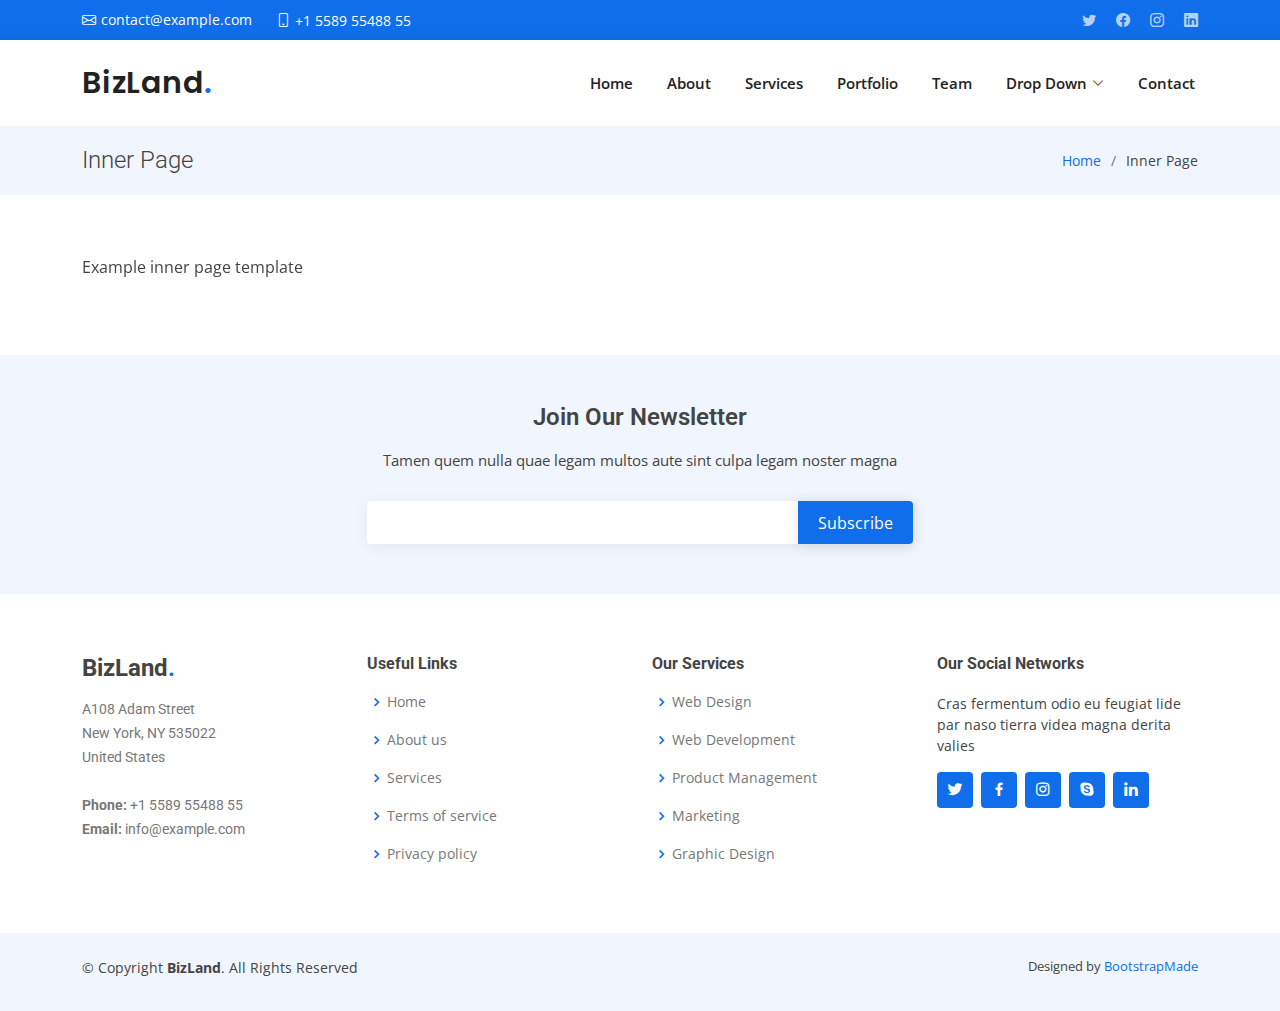
<file: inner-page.html>
<!DOCTYPE html>
<html lang="en">

<head>
  <meta charset="utf-8">
  <meta content="width=device-width, initial-scale=1.0" name="viewport">

  <title>Inner Page - BizLand Bootstrap Template</title>
  <meta content="" name="description">
  <meta content="" name="keywords">

  <!-- Favicons -->
  <link href="assets/img/favicon.png" rel="icon">
  <link href="assets/img/apple-touch-icon.png" rel="apple-touch-icon">

  <!-- Google Fonts -->
  <link href="https://fonts.googleapis.com/css?family=Open+Sans:300,300i,400,400i,600,600i,700,700i|Roboto:300,300i,400,400i,500,500i,600,600i,700,700i|Poppins:300,300i,400,400i,500,500i,600,600i,700,700i" rel="stylesheet">

  <!-- Vendor CSS Files -->
  <link href="assets/vendor/aos/aos.css" rel="stylesheet">
  <link href="assets/vendor/bootstrap/css/bootstrap.min.css" rel="stylesheet">
  <link href="assets/vendor/bootstrap-icons/bootstrap-icons.css" rel="stylesheet">
  <link href="assets/vendor/boxicons/css/boxicons.min.css" rel="stylesheet">
  <link href="assets/vendor/glightbox/css/glightbox.min.css" rel="stylesheet">
  <link href="assets/vendor/swiper/swiper-bundle.min.css" rel="stylesheet">

  <!-- Template Main CSS File -->
  <link href="assets/css/style.css" rel="stylesheet">

  <!-- =======================================================
  * Template Name: BizLand - v3.7.0
  * Template URL: https://bootstrapmade.com/bizland-bootstrap-business-template/
  * Author: BootstrapMade.com
  * License: https://bootstrapmade.com/license/
  ======================================================== -->
</head>

<body>

  <!-- ======= Top Bar ======= -->
  <section id="topbar" class="d-flex align-items-center">
    <div class="container d-flex justify-content-center justify-content-md-between">
      <div class="contact-info d-flex align-items-center">
        <i class="bi bi-envelope d-flex align-items-center"><a href="mailto:contact@example.com">contact@example.com</a></i>
        <i class="bi bi-phone d-flex align-items-center ms-4"><span>+1 5589 55488 55</span></i>
      </div>
      <div class="social-links d-none d-md-flex align-items-center">
        <a href="#" class="twitter"><i class="bi bi-twitter"></i></a>
        <a href="#" class="facebook"><i class="bi bi-facebook"></i></a>
        <a href="#" class="instagram"><i class="bi bi-instagram"></i></a>
        <a href="#" class="linkedin"><i class="bi bi-linkedin"></i></i></a>
      </div>
    </div>
  </section>

  <!-- ======= Header ======= -->
  <header id="header" class="d-flex align-items-center">
    <div class="container d-flex align-items-center justify-content-between">

      <h1 class="logo"><a href="index.html">BizLand<span>.</span></a></h1>
      <!-- Uncomment below if you prefer to use an image logo -->
      <!-- <a href="index.html" class="logo"><img src="assets/img/logo.png" alt=""></a>-->

      <nav id="navbar" class="navbar">
        <ul>
          <li><a class="nav-link scrollto " href="#hero">Home</a></li>
          <li><a class="nav-link scrollto" href="#about">About</a></li>
          <li><a class="nav-link scrollto" href="#services">Services</a></li>
          <li><a class="nav-link scrollto " href="#portfolio">Portfolio</a></li>
          <li><a class="nav-link scrollto" href="#team">Team</a></li>
          <li class="dropdown"><a href="#"><span>Drop Down</span> <i class="bi bi-chevron-down"></i></a>
            <ul>
              <li><a href="#">Drop Down 1</a></li>
              <li class="dropdown"><a href="#"><span>Deep Drop Down</span> <i class="bi bi-chevron-right"></i></a>
                <ul>
                  <li><a href="#">Deep Drop Down 1</a></li>
                  <li><a href="#">Deep Drop Down 2</a></li>
                  <li><a href="#">Deep Drop Down 3</a></li>
                  <li><a href="#">Deep Drop Down 4</a></li>
                  <li><a href="#">Deep Drop Down 5</a></li>
                </ul>
              </li>
              <li><a href="#">Drop Down 2</a></li>
              <li><a href="#">Drop Down 3</a></li>
              <li><a href="#">Drop Down 4</a></li>
            </ul>
          </li>
          <li><a class="nav-link scrollto" href="#contact">Contact</a></li>
        </ul>
        <i class="bi bi-list mobile-nav-toggle"></i>
      </nav><!-- .navbar -->

    </div>
  </header><!-- End Header -->

  <main id="main" data-aos="fade-up">

    <!-- ======= Breadcrumbs ======= -->
    <section class="breadcrumbs">
      <div class="container">

        <div class="d-flex justify-content-between align-items-center">
          <h2>Inner Page</h2>
          <ol>
            <li><a href="index.html">Home</a></li>
            <li>Inner Page</li>
          </ol>
        </div>

      </div>
    </section><!-- End Breadcrumbs -->

    <section class="inner-page">
      <div class="container">
        <p>
          Example inner page template
        </p>
      </div>
    </section>

  </main><!-- End #main -->

  <!-- ======= Footer ======= -->
  <footer id="footer">

    <div class="footer-newsletter">
      <div class="container">
        <div class="row justify-content-center">
          <div class="col-lg-6">
            <h4>Join Our Newsletter</h4>
            <p>Tamen quem nulla quae legam multos aute sint culpa legam noster magna</p>
            <form action="" method="post">
              <input type="email" name="email"><input type="submit" value="Subscribe">
            </form>
          </div>
        </div>
      </div>
    </div>

    <div class="footer-top">
      <div class="container">
        <div class="row">

          <div class="col-lg-3 col-md-6 footer-contact">
            <h3>BizLand<span>.</span></h3>
            <p>
              A108 Adam Street <br>
              New York, NY 535022<br>
              United States <br><br>
              <strong>Phone:</strong> +1 5589 55488 55<br>
              <strong>Email:</strong> info@example.com<br>
            </p>
          </div>

          <div class="col-lg-3 col-md-6 footer-links">
            <h4>Useful Links</h4>
            <ul>
              <li><i class="bx bx-chevron-right"></i> <a href="#">Home</a></li>
              <li><i class="bx bx-chevron-right"></i> <a href="#">About us</a></li>
              <li><i class="bx bx-chevron-right"></i> <a href="#">Services</a></li>
              <li><i class="bx bx-chevron-right"></i> <a href="#">Terms of service</a></li>
              <li><i class="bx bx-chevron-right"></i> <a href="#">Privacy policy</a></li>
            </ul>
          </div>

          <div class="col-lg-3 col-md-6 footer-links">
            <h4>Our Services</h4>
            <ul>
              <li><i class="bx bx-chevron-right"></i> <a href="#">Web Design</a></li>
              <li><i class="bx bx-chevron-right"></i> <a href="#">Web Development</a></li>
              <li><i class="bx bx-chevron-right"></i> <a href="#">Product Management</a></li>
              <li><i class="bx bx-chevron-right"></i> <a href="#">Marketing</a></li>
              <li><i class="bx bx-chevron-right"></i> <a href="#">Graphic Design</a></li>
            </ul>
          </div>

          <div class="col-lg-3 col-md-6 footer-links">
            <h4>Our Social Networks</h4>
            <p>Cras fermentum odio eu feugiat lide par naso tierra videa magna derita valies</p>
            <div class="social-links mt-3">
              <a href="#" class="twitter"><i class="bx bxl-twitter"></i></a>
              <a href="#" class="facebook"><i class="bx bxl-facebook"></i></a>
              <a href="#" class="instagram"><i class="bx bxl-instagram"></i></a>
              <a href="#" class="google-plus"><i class="bx bxl-skype"></i></a>
              <a href="#" class="linkedin"><i class="bx bxl-linkedin"></i></a>
            </div>
          </div>

        </div>
      </div>
    </div>

    <div class="container py-4">
      <div class="copyright">
        &copy; Copyright <strong><span>BizLand</span></strong>. All Rights Reserved
      </div>
      <div class="credits">
        <!-- All the links in the footer should remain intact. -->
        <!-- You can delete the links only if you purchased the pro version. -->
        <!-- Licensing information: https://bootstrapmade.com/license/ -->
        <!-- Purchase the pro version with working PHP/AJAX contact form: https://bootstrapmade.com/bizland-bootstrap-business-template/ -->
        Designed by <a href="https://bootstrapmade.com/">BootstrapMade</a>
      </div>
    </div>
  </footer><!-- End Footer -->

  <div id="preloader"></div>
  <a href="#" class="back-to-top d-flex align-items-center justify-content-center"><i class="bi bi-arrow-up-short"></i></a>

  <!-- Vendor JS Files -->
  <script src="assets/vendor/purecounter/purecounter.js"></script>
  <script src="assets/vendor/aos/aos.js"></script>
  <script src="assets/vendor/bootstrap/js/bootstrap.bundle.min.js"></script>
  <script src="assets/vendor/glightbox/js/glightbox.min.js"></script>
  <script src="assets/vendor/isotope-layout/isotope.pkgd.min.js"></script>
  <script src="assets/vendor/swiper/swiper-bundle.min.js"></script>
  <script src="assets/vendor/waypoints/noframework.waypoints.js"></script>
  <script src="assets/vendor/php-email-form/validate.js"></script>

  <!-- Template Main JS File -->
  <script src="assets/js/main.js"></script>

</body>

</html>
</file>
<file: assets/css/style.css>
/**
* Template Name: BizLand - v3.7.0
* Template URL: https://bootstrapmade.com/bizland-bootstrap-business-template/
* Author: BootstrapMade.com
* License: https://bootstrapmade.com/license/
*/

/*--------------------------------------------------------------
# General
--------------------------------------------------------------*/
body {
  font-family: "Open Sans", sans-serif;
  color: #444444;
}

a {
  color: #106eea;
  text-decoration: none;
}

a:hover {
  color: #3b8af2;
  text-decoration: none;
}

h1, h2, h3, h4, h5, h6 {
  font-family: "Roboto", sans-serif;
}

/*--------------------------------------------------------------
# Preloader
--------------------------------------------------------------*/
#preloader {
  position: fixed;
  top: 0;
  left: 0;
  right: 0;
  bottom: 0;
  z-index: 9999;
  overflow: hidden;
  background: #fff;
}

#preloader:before {
  content: "";
  position: fixed;
  top: calc(50% - 30px);
  left: calc(50% - 30px);
  border: 6px solid #106eea;
  border-top-color: #e2eefd;
  border-radius: 50%;
  width: 60px;
  height: 60px;
  -webkit-animation: animate-preloader 1s linear infinite;
  animation: animate-preloader 1s linear infinite;
}

@-webkit-keyframes animate-preloader {
  0% {
    transform: rotate(0deg);
  }
  100% {
    transform: rotate(360deg);
  }
}

@keyframes animate-preloader {
  0% {
    transform: rotate(0deg);
  }
  100% {
    transform: rotate(360deg);
  }
}
/*--------------------------------------------------------------
# Back to top button
--------------------------------------------------------------*/
.back-to-top {
  position: fixed;
  visibility: hidden;
  opacity: 0;
  right: 15px;
  bottom: 15px;
  z-index: 996;
  background: #106eea;
  width: 40px;
  height: 40px;
  border-radius: 4px;
  transition: all 0.4s;
}
.back-to-top i {
  font-size: 28px;
  color: #fff;
  line-height: 0;
}
.back-to-top:hover {
  background: #3284f1;
  color: #fff;
}
.back-to-top.active {
  visibility: visible;
  opacity: 1;
}

/*--------------------------------------------------------------
# Disable aos animation delay on mobile devices
--------------------------------------------------------------*/
@media screen and (max-width: 768px) {
  [data-aos-delay] {
    transition-delay: 0 !important;
  }
}
/*--------------------------------------------------------------
# Top Bar
--------------------------------------------------------------*/
#topbar {
  background: #106eea;
  height: 40px;
  font-size: 14px;
  transition: all 0.5s;
  color: #fff;
  padding: 0;
}
#topbar .contact-info i {
  font-style: normal;
  color: #fff;
}
#topbar .contact-info i a, #topbar .contact-info i span {
  padding-left: 5px;
  color: #fff;
}
#topbar .contact-info i a {
  line-height: 0;
  transition: 0.3s;
  transition: 0.3s;
}
#topbar .contact-info i a:hover {
  color: #fff;
  text-decoration: underline;
}
#topbar .social-links a {
  color: rgba(255, 255, 255, 0.7);
  line-height: 0;
  transition: 0.3s;
  margin-left: 20px;
}
#topbar .social-links a:hover {
  color: white;
}

/*--------------------------------------------------------------
# Header
--------------------------------------------------------------*/
#header {
  background: #fff;
  transition: all 0.5s;
  z-index: 997;
  height: 86px;
  box-shadow: 0px 2px 15px rgba(0, 0, 0, 0.1);
}
#header.fixed-top {
  height: 70px;
}
#header .logo {
  font-size: 30px;
  margin: 0;
  padding: 0;
  line-height: 1;
  font-weight: 600;
  letter-spacing: 0.8px;
  font-family: "Poppins", sans-serif;
}
#header .logo a {
  color: #222222;
}
#header .logo a span {
  color: #106eea;
}
#header .logo img {
  max-height: 40px;
}

.scrolled-offset {
  margin-top: 70px;
}

/*--------------------------------------------------------------
# Navigation Menu
--------------------------------------------------------------*/
/**
* Desktop Navigation 
*/
.navbar {
  padding: 0;
}
.navbar ul {
  margin: 0;
  padding: 0;
  display: flex;
  list-style: none;
  align-items: center;
}
.navbar li {
  position: relative;
}
.navbar > ul > li {
  white-space: nowrap;
  padding: 10px 0 10px 28px;
}
.navbar a, .navbar a:focus {
  display: flex;
  align-items: center;
  justify-content: space-between;
  padding: 0 3px;
  font-size: 15px;
  font-weight: 600;
  color: #222222;
  white-space: nowrap;
  transition: 0.3s;
  position: relative;
}
.navbar a i, .navbar a:focus i {
  font-size: 12px;
  line-height: 0;
  margin-left: 5px;
}
.navbar > ul > li > a:before {
  content: "";
  position: absolute;
  width: 100%;
  height: 2px;
  bottom: -6px;
  left: 0;
  background-color: #106eea;
  visibility: hidden;
  width: 0px;
  transition: all 0.3s ease-in-out 0s;
}
.navbar a:hover:before, .navbar li:hover > a:before, .navbar .active:before {
  visibility: visible;
  width: 100%;
}
.navbar a:hover, .navbar .active, .navbar .active:focus, .navbar li:hover > a {
  color: #106eea;
}
.navbar .dropdown ul {
  display: block;
  position: absolute;
  left: 28px;
  top: calc(100% + 30px);
  margin: 0;
  padding: 10px 0;
  z-index: 99;
  opacity: 0;
  visibility: hidden;
  background: #fff;
  box-shadow: 0px 0px 30px rgba(127, 137, 161, 0.25);
  transition: 0.3s;
}
.navbar .dropdown ul li {
  min-width: 200px;
}
.navbar .dropdown ul a {
  padding: 10px 20px;
  font-weight: 400;
}
.navbar .dropdown ul a i {
  font-size: 12px;
}
.navbar .dropdown ul a:hover, .navbar .dropdown ul .active:hover, .navbar .dropdown ul li:hover > a {
  color: #106eea;
}
.navbar .dropdown:hover > ul {
  opacity: 1;
  top: 100%;
  visibility: visible;
}
.navbar .dropdown .dropdown ul {
  top: 0;
  left: calc(100% - 30px);
  visibility: hidden;
}
.navbar .dropdown .dropdown:hover > ul {
  opacity: 1;
  top: 0;
  left: 100%;
  visibility: visible;
}
@media (max-width: 1366px) {
  .navbar .dropdown .dropdown ul {
    left: -90%;
  }
  .navbar .dropdown .dropdown:hover > ul {
    left: -100%;
  }
}

/**
* Mobile Navigation 
*/
.mobile-nav-toggle {
  color: #222222;
  font-size: 28px;
  cursor: pointer;
  display: none;
  line-height: 0;
  transition: 0.5s;
}
.mobile-nav-toggle.bi-x {
  color: #fff;
}

@media (max-width: 991px) {
  .mobile-nav-toggle {
    display: block;
  }

  .navbar ul {
    display: none;
  }
}
.navbar-mobile {
  position: fixed;
  overflow: hidden;
  top: 0;
  right: 0;
  left: 0;
  bottom: 0;
  background: rgba(9, 9, 9, 0.9);
  transition: 0.3s;
  z-index: 999;
}
.navbar-mobile .mobile-nav-toggle {
  position: absolute;
  top: 15px;
  right: 15px;
}
.navbar-mobile ul {
  display: block;
  position: absolute;
  top: 55px;
  right: 15px;
  bottom: 15px;
  left: 15px;
  padding: 10px 0;
  background-color: #fff;
  overflow-y: auto;
  transition: 0.3s;
}
.navbar-mobile a, .navbar-mobile a:focus {
  padding: 10px 20px;
  font-size: 15px;
  color: #222222;
}
.navbar-mobile > ul > li {
  padding: 0;
}
.navbar-mobile a:hover:before, .navbar-mobile li:hover > a:before, .navbar-mobile .active:before {
  visibility: hidden;
}
.navbar-mobile a:hover, .navbar-mobile .active, .navbar-mobile li:hover > a {
  color: #106eea;
}
.navbar-mobile .getstarted, .navbar-mobile .getstarted:focus {
  margin: 15px;
}
.navbar-mobile .dropdown ul {
  position: static;
  display: none;
  margin: 10px 20px;
  padding: 10px 0;
  z-index: 99;
  opacity: 1;
  visibility: visible;
  background: #fff;
  box-shadow: 0px 0px 30px rgba(127, 137, 161, 0.25);
}
.navbar-mobile .dropdown ul li {
  min-width: 200px;
}
.navbar-mobile .dropdown ul a {
  padding: 10px 20px;
}
.navbar-mobile .dropdown ul a i {
  font-size: 12px;
}
.navbar-mobile .dropdown ul a:hover, .navbar-mobile .dropdown ul .active:hover, .navbar-mobile .dropdown ul li:hover > a {
  color: #106eea;
}
.navbar-mobile .dropdown > .dropdown-active {
  display: block;
}

/*--------------------------------------------------------------
# Hero Section
--------------------------------------------------------------*/
#hero {
  width: 100%;
  height: 75vh;
  background: url("../img/intro.jpg") top left;
  background-size: cover;
  position: relative;
}
#hero:before {
  content: "";
  background: rgba(255, 255, 255, 0.6);
  position: absolute;
  bottom: 0;
  top: 0;
  left: 0;
  right: 0;
}
#hero .container {
  position: relative;
}
#hero h1 {
  margin: 0;
  font-size: 48px;
  font-weight: 700;
  line-height: 56px;
  color: #222222;
  font-family: "Poppins", sans-serif;
}
#hero h1 span {
  color: #106eea;
}
#hero h2 {
  color: #555555;
  margin: 5px 0 30px 0;
  font-size: 24px;
  font-weight: 400;
}
#hero .btn-get-started {
  font-family: "Roboto", sans-serif;
  text-transform: uppercase;
  font-weight: 500;
  font-size: 14px;
  letter-spacing: 1px;
  display: inline-block;
  padding: 10px 28px;
  border-radius: 4px;
  transition: 0.5s;
  color: #fff;
  background: #106eea;
}
#hero .btn-get-started:hover {
  background: #247cf0;
}
#hero .btn-watch-video {
  font-size: 16px;
  transition: 0.5s;
  margin-left: 25px;
  color: #222222;
  font-weight: 600;
  display: flex;
  align-items: center;
}
#hero .btn-watch-video i {
  color: #106eea;
  font-size: 32px;
  transition: 0.3s;
  line-height: 0;
  margin-right: 8px;
}
#hero .btn-watch-video:hover {
  color: #106eea;
}
#hero .btn-watch-video:hover i {
  color: #3b8af2;
}
@media (min-width: 1024px) {
  #hero {
    background-attachment: fixed;
  }
}
@media (max-width: 768px) {
  #hero {
    height: 100vh;
  }
  #hero h1 {
    font-size: 28px;
    line-height: 36px;
  }
  #hero h2 {
    font-size: 18px;
    line-height: 24px;
    margin-bottom: 30px;
  }
  #hero .btn-get-started, #hero .btn-watch-video {
    font-size: 13px;
  }
}
@media (max-height: 500px) {
  #hero {
    height: 120vh;
  }
}

/*--------------------------------------------------------------
# Sections General
--------------------------------------------------------------*/
section {
  padding: 60px 0;
  overflow: hidden;
}

.section-bg {
  background-color: #f6f9fe;
}

.section-title {
  text-align: center;
  padding-bottom: 30px;
}
.section-title h2 {
  font-size: 13px;
  letter-spacing: 1px;
  font-weight: 700;
  padding: 8px 20px;
  margin: 0;
  background: #e7f1fd;
  color: #106eea;
  display: inline-block;
  text-transform: uppercase;
  border-radius: 50px;
}
.section-title h3 {
  margin: 15px 0 0 0;
  font-size: 32px;
  font-weight: 700;
}
.section-title h3 span {
  color: #106eea;
}
.section-title p {
  margin: 15px auto 0 auto;
  font-weight: 600;
}
@media (min-width: 1024px) {
  .section-title p {
    width: 50%;
  }
}

/*--------------------------------------------------------------
# Breadcrumbs
--------------------------------------------------------------*/
.breadcrumbs {
  padding: 20px 0;
  background-color: #f1f6fe;
  min-height: 40px;
}
.breadcrumbs h2 {
  font-size: 24px;
  font-weight: 300;
  margin: 0;
}
@media (max-width: 992px) {
  .breadcrumbs h2 {
    margin: 0 0 10px 0;
  }
}
.breadcrumbs ol {
  display: flex;
  flex-wrap: wrap;
  list-style: none;
  padding: 0;
  margin: 0;
  font-size: 14px;
}
.breadcrumbs ol li + li {
  padding-left: 10px;
}
.breadcrumbs ol li + li::before {
  display: inline-block;
  padding-right: 10px;
  color: #6c757d;
  content: "/";
}
@media (max-width: 768px) {
  .breadcrumbs .d-flex {
    display: block !important;
  }
  .breadcrumbs ol {
    display: block;
  }
  .breadcrumbs ol li {
    display: inline-block;
  }
}

/*--------------------------------------------------------------
# Featured Services
--------------------------------------------------------------*/
.featured-services .icon-box {
  padding: 30px;
  position: relative;
  overflow: hidden;
  background: #fff;
  box-shadow: 0 0 29px 0 rgba(68, 88, 144, 0.12);
  transition: all 0.3s ease-in-out;
  border-radius: 8px;
  z-index: 1;
}
.featured-services .icon-box::before {
  content: "";
  position: absolute;
  background: #cbe0fb;
  right: 0;
  left: 0;
  bottom: 0;
  top: 100%;
  transition: all 0.3s;
  z-index: -1;
}
.featured-services .icon-box:hover::before {
  background: #106eea;
  top: 0;
  border-radius: 0px;
}
.featured-services .icon {
  margin-bottom: 15px;
}
.featured-services .icon i {
  font-size: 48px;
  line-height: 1;
  color: #106eea;
  transition: all 0.3s ease-in-out;
}
.featured-services .title {
  font-weight: 700;
  margin-bottom: 15px;
  font-size: 18px;
}
.featured-services .title a {
  color: #111;
}
.featured-services .description {
  font-size: 15px;
  line-height: 28px;
  margin-bottom: 0;
}
.featured-services .icon-box:hover .title a, .featured-services .icon-box:hover .description {
  color: #fff;
}
.featured-services .icon-box:hover .icon i {
  color: #fff;
}

/*--------------------------------------------------------------
# About
--------------------------------------------------------------*/
.about .content h3 {
  font-weight: 600;
  font-size: 26px;
}
.about .content ul {
  list-style: none;
  padding: 0;
}
.about .content ul li {
  display: flex;
  align-items: flex-start;
  /* margin-bottom: 35px; */
}
.about .content ul li:first-child {
  margin-top: 20px;
}
.about .content ul li:last-child {
  margin-bottom: 20px;
}
.about .content ul i {
  background: #fff;
  box-shadow: 0px 6px 15px rgba(16, 110, 234, 0.12);
  font-size: 24px;
  padding: 20px;
  margin-right: 15px;
  color: #106eea;
  border-radius: 50px;
}
.about .content ul h5 {
  font-size: 18px;
  color: #555555;
}
.about .content ul p {
  font-size: 15px;
}
.about .content p:last-child {
  margin-bottom: 0;
}

/*--------------------------------------------------------------
# Skills
--------------------------------------------------------------*/
.skills .progress {
  height: 60px;
  display: block;
  background: none;
  border-radius: 0;
}
.skills .progress .skill {
  padding: 0;
  margin: 0 0 6px 0;
  text-transform: uppercase;
  display: block;
  font-weight: 600;
  font-family: "Poppins", sans-serif;
  color: #222222;
}
.skills .progress .skill .val {
  float: right;
  font-style: normal;
}
.skills .progress-bar-wrap {
  background: #e2eefd;
  height: 10px;
}
.skills .progress-bar {
  width: 1px;
  height: 10px;
  transition: 0.9s;
  background-color: #106eea;
}

/*--------------------------------------------------------------
# Counts
--------------------------------------------------------------*/
.counts {
  padding: 70px 0 60px;
}
.counts .count-box {
  padding: 30px 30px 25px 30px;
  width: 100%;
  position: relative;
  text-align: center;
  background: #f1f6fe;
}
.counts .count-box i {
  position: absolute;
  top: -28px;
  left: 50%;
  transform: translateX(-50%);
  font-size: 24px;
  background: #106eea;
  color: #fff;
  width: 56px;
  height: 56px;
  line-height: 0;
  border-radius: 50px;
  border: 5px solid #fff;
  display: inline-flex;
  align-items: center;
  justify-content: center;
}
.counts .count-box span {
  font-size: 36px;
  display: block;
  font-weight: 600;
  color: #062b5b;
}
.counts .count-box p {
  padding: 0;
  margin: 0;
  font-family: "Roboto", sans-serif;
  font-size: 14px;
}

/*--------------------------------------------------------------
# Clients
--------------------------------------------------------------*/
.clients {
  padding: 15px 0;
  text-align: center;
}
.clients img {
  max-width: 45%;
  transition: all 0.4s ease-in-out;
  display: inline-block;
  padding: 15px 0;
}
.clients img:hover {
  transform: scale(1.15);
}
@media (max-width: 768px) {
  .clients img {
    max-width: 40%;
  }
}

/*--------------------------------------------------------------
# Services
--------------------------------------------------------------*/
.services .icon-box {
  text-align: center;
  border: 1px solid #e2eefd;
  padding: 80px 20px;
  transition: all ease-in-out 0.3s;
  background: #fff;
}
.services .icon-box .icon {
  margin: 0 auto;
  width: 64px;
  height: 64px;
  background: #f1f6fe;
  border-radius: 4px;
  border: 1px solid #deebfd;
  display: flex;
  align-items: center;
  justify-content: center;
  margin-bottom: 20px;
  transition: ease-in-out 0.3s;
}
.services .icon-box .icon i {
  color: #3b8af2;
  font-size: 28px;
  transition: ease-in-out 0.3s;
}
.services .icon-box h4 {
  font-weight: 700;
  margin-bottom: 15px;
  font-size: 24px;
}
.services .icon-box h4 a {
  color: #222222;
  transition: ease-in-out 0.3s;
}
.services .icon-box p {
  line-height: 24px;
  font-size: 14px;
  margin-bottom: 0;
}
.services .icon-box:hover {
  border-color: #fff;
  box-shadow: 0px 0 25px 0 rgba(16, 110, 234, 0.1);
}
.services .icon-box:hover h4 a, .services .icon-box:hover .icon i {
  color: #106eea;
}
.services .icon-box:hover .icon {
  border-color: #106eea;
}

/*--------------------------------------------------------------
# Testimonials
--------------------------------------------------------------*/
.testimonials {
  padding: 80px 0;
  background: url("../img/testimonials-bg.jpg") no-repeat;
  background-position: center center;
  background-size: cover;
  position: relative;
}
.testimonials::before {
  content: "";
  position: absolute;
  left: 0;
  right: 0;
  top: 0;
  bottom: 0;
  background: rgba(0, 0, 0, 0.7);
}
.testimonials .section-header {
  margin-bottom: 40px;
}
.testimonials .testimonials-carousel, .testimonials .testimonials-slider {
  overflow: hidden;
}
.testimonials .testimonial-item {
  text-align: center;
  color: #fff;
}
.testimonials .testimonial-item .testimonial-img {
  width: 100px;
  border-radius: 50%;
  border: 6px solid rgba(255, 255, 255, 0.15);
  margin: 0 auto;
}
.testimonials .testimonial-item h3 {
  font-size: 20px;
  font-weight: bold;
  margin: 10px 0 5px 0;
  color: #fff;
}
.testimonials .testimonial-item h4 {
  font-size: 14px;
  color: #ddd;
  margin: 0 0 15px 0;
}
.testimonials .testimonial-item .quote-icon-left, .testimonials .testimonial-item .quote-icon-right {
  color: rgba(255, 255, 255, 0.4);
  font-size: 26px;
}
.testimonials .testimonial-item .quote-icon-left {
  display: inline-block;
  left: -5px;
  position: relative;
}
.testimonials .testimonial-item .quote-icon-right {
  display: inline-block;
  right: -5px;
  position: relative;
  top: 10px;
}
.testimonials .testimonial-item p {
  font-style: italic;
  margin: 0 auto 15px auto;
  color: #eee;
}
.testimonials .swiper-pagination {
  margin-top: 20px;
  position: relative;
}
.testimonials .swiper-pagination .swiper-pagination-bullet {
  width: 12px;
  height: 12px;
  background-color: rgba(255, 255, 255, 0.5);
  opacity: 1;
}
.testimonials .swiper-pagination .swiper-pagination-bullet-active {
  background-color: #106eea;
}
@media (min-width: 992px) {
  .testimonials .testimonial-item p {
    width: 80%;
  }
}

/*--------------------------------------------------------------
# Portfolio
--------------------------------------------------------------*/
.portfolio #portfolio-flters {
  padding: 0;
  margin: 0 auto 15px auto;
  list-style: none;
  text-align: center;
  border-radius: 50px;
  padding: 2px 15px;
}
.portfolio #portfolio-flters li {
  cursor: pointer;
  display: inline-block;
  padding: 10px 15px 8px 15px;
  font-size: 16px;
  font-weight: 600;
  line-height: 1;
  text-transform: uppercase;
  color: #444444;
  margin-bottom: 5px;
  transition: all 0.3s ease-in-out;
}
.portfolio #portfolio-flters li:hover, .portfolio #portfolio-flters li.filter-active {
  color: #106eea;
}
.portfolio #portfolio-flters li:last-child {
  margin-right: 0;
}
.portfolio .portfolio-item {
  margin-bottom: 30px;
}
.portfolio .portfolio-item .portfolio-info {
  opacity: 0;
  position: absolute;
  left: 30px;
  right: 30px;
  bottom: 0;
  z-index: 3;
  transition: all ease-in-out 0.3s;
  background: rgba(255, 255, 255, 0.9);
  padding: 15px;
}
.portfolio .portfolio-item .portfolio-info h4 {
  font-size: 18px;
  color: #fff;
  font-weight: 600;
  color: #222222;
}
.portfolio .portfolio-item .portfolio-info p {
  color: #555555;
  font-size: 14px;
  margin-bottom: 0;
}
.portfolio .portfolio-item .portfolio-info .preview-link, .portfolio .portfolio-item .portfolio-info .details-link {
  position: absolute;
  right: 40px;
  font-size: 24px;
  top: calc(50% - 18px);
  color: #3c3c3c;
}
.portfolio .portfolio-item .portfolio-info .preview-link:hover, .portfolio .portfolio-item .portfolio-info .details-link:hover {
  color: #106eea;
}
.portfolio .portfolio-item .portfolio-info .details-link {
  right: 10px;
}
.portfolio .portfolio-item .portfolio-links {
  opacity: 0;
  left: 0;
  right: 0;
  text-align: center;
  z-index: 3;
  position: absolute;
  transition: all ease-in-out 0.3s;
}
.portfolio .portfolio-item .portfolio-links a {
  color: #fff;
  margin: 0 2px;
  font-size: 28px;
  display: inline-block;
  transition: 0.3s;
}
.portfolio .portfolio-item .portfolio-links a:hover {
  color: #6ba7f5;
}
.portfolio .portfolio-item:hover .portfolio-info {
  opacity: 1;
  bottom: 20px;
}

/*--------------------------------------------------------------
# Portfolio Details
--------------------------------------------------------------*/
.portfolio-details {
  padding-top: 40px;
}
.portfolio-details .portfolio-details-slider img {
  width: 100%;
}
.portfolio-details .portfolio-details-slider .swiper-pagination {
  margin-top: 20px;
  position: relative;
}
.portfolio-details .portfolio-details-slider .swiper-pagination .swiper-pagination-bullet {
  width: 12px;
  height: 12px;
  background-color: #fff;
  opacity: 1;
  border: 1px solid #106eea;
}
.portfolio-details .portfolio-details-slider .swiper-pagination .swiper-pagination-bullet-active {
  background-color: #106eea;
}
.portfolio-details .portfolio-info {
  padding: 30px;
  box-shadow: 0px 0 30px rgba(34, 34, 34, 0.08);
}
.portfolio-details .portfolio-info h3 {
  font-size: 22px;
  font-weight: 700;
  margin-bottom: 20px;
  padding-bottom: 20px;
  border-bottom: 1px solid #eee;
}
.portfolio-details .portfolio-info ul {
  list-style: none;
  padding: 0;
  font-size: 15px;
}
.portfolio-details .portfolio-info ul li + li {
  margin-top: 10px;
}
.portfolio-details .portfolio-description {
  padding-top: 30px;
}
.portfolio-details .portfolio-description h2 {
  font-size: 26px;
  font-weight: 700;
  margin-bottom: 20px;
}
.portfolio-details .portfolio-description p {
  padding: 0;
}

/*--------------------------------------------------------------
# Team
--------------------------------------------------------------*/
.team {
  padding: 60px 0;
}
.team .member {
  margin-bottom: 20px;
  overflow: hidden;
  border-radius: 4px;
  background: #fff;
  box-shadow: 0px 2px 15px rgba(16, 110, 234, 0.15);
}
.team .member .member-img {
  position: relative;
  overflow: hidden;
}
.team .member .social {
  position: absolute;
  left: 0;
  bottom: 30px;
  right: 0;
  opacity: 0;
  transition: ease-in-out 0.3s;
  text-align: center;
}
.team .member .social a {
  transition: color 0.3s;
  color: #222222;
  margin: 0 3px;
  padding-top: 7px;
  border-radius: 4px;
  width: 36px;
  height: 36px;
  background: rgba(16, 110, 234, 0.8);
  display: inline-block;
  transition: ease-in-out 0.3s;
  color: #fff;
}
.team .member .social a:hover {
  background: #3b8af2;
}
.team .member .social i {
  font-size: 18px;
}
.team .member .member-info {
  padding: 25px 15px;
}
.team .member .member-info h4 {
  font-weight: 700;
  margin-bottom: 5px;
  font-size: 18px;
  color: #222222;
}
.team .member .member-info span {
  display: block;
  font-size: 13px;
  font-weight: 400;
  color: #aaaaaa;
}
.team .member .member-info p {
  font-style: italic;
  font-size: 14px;
  line-height: 26px;
  color: #777777;
}
.team .member:hover .social {
  opacity: 1;
  bottom: 15px;
}

/*--------------------------------------------------------------
# Pricing
--------------------------------------------------------------*/
.pricing .box {
  padding: 20px;
  background: #fff;
  text-align: center;
  box-shadow: 0px 0px 4px rgba(0, 0, 0, 0.12);
  border-radius: 5px;
  position: relative;
  overflow: hidden;
}
.pricing .box h3 {
  font-weight: 400;
  margin: -20px -20px 20px -20px;
  padding: 20px 15px;
  font-size: 16px;
  font-weight: 600;
  color: #777777;
  background: #f8f8f8;
}
.pricing .box h4 {
  font-size: 36px;
  color: #106eea;
  font-weight: 600;
  font-family: "Poppins", sans-serif;
  margin-bottom: 20px;
}
.pricing .box h4 sup {
  font-size: 20px;
  top: -15px;
  left: -3px;
}
.pricing .box h4 span {
  color: #bababa;
  font-size: 16px;
  font-weight: 300;
}
.pricing .box ul {
  padding: 0;
  list-style: none;
  color: #444444;
  text-align: center;
  line-height: 20px;
  font-size: 14px;
}
.pricing .box ul li {
  padding-bottom: 16px;
}
.pricing .box ul i {
  color: #106eea;
  font-size: 18px;
  padding-right: 4px;
}
.pricing .box ul .na {
  color: #ccc;
  text-decoration: line-through;
}
.pricing .btn-wrap {
  margin: 20px -20px -20px -20px;
  padding: 20px 15px;
  background: #f8f8f8;
  text-align: center;
}
.pricing .btn-buy {
  background: #106eea;
  display: inline-block;
  padding: 8px 35px 10px 35px;
  border-radius: 4px;
  color: #fff;
  transition: none;
  font-size: 14px;
  font-weight: 400;
  font-family: "Roboto", sans-serif;
  font-weight: 600;
  transition: 0.3s;
}
.pricing .btn-buy:hover {
  background: #3b8af2;
}
.pricing .featured h3 {
  color: #fff;
  background: #106eea;
}
.pricing .advanced {
  width: 200px;
  position: absolute;
  top: 18px;
  right: -68px;
  transform: rotate(45deg);
  z-index: 1;
  font-size: 14px;
  padding: 1px 0 3px 0;
  background: #106eea;
  color: #fff;
}

/*--------------------------------------------------------------
# Frequently Asked Questions
--------------------------------------------------------------*/
.faq {
  padding: 60px 0;
}
.faq .faq-list {
  padding: 0;
  list-style: none;
}
.faq .faq-list li {
  border-bottom: 1px solid #d4e5fc;
  margin-bottom: 20px;
  padding-bottom: 20px;
}
.faq .faq-list .question {
  display: block;
  position: relative;
  font-family: #106eea;
  font-size: 18px;
  line-height: 24px;
  font-weight: 400;
  padding-left: 25px;
  cursor: pointer;
  color: #0d58ba;
  transition: 0.3s;
}
.faq .faq-list i {
  font-size: 16px;
  position: absolute;
  left: 0;
  top: -2px;
}
.faq .faq-list p {
  margin-bottom: 0;
  padding: 10px 0 0 25px;
}
.faq .faq-list .icon-show {
  display: none;
}
.faq .faq-list .collapsed {
  color: black;
}
.faq .faq-list .collapsed:hover {
  color: #106eea;
}
.faq .faq-list .collapsed .icon-show {
  display: inline-block;
  transition: 0.6s;
}
.faq .faq-list .collapsed .icon-close {
  display: none;
  transition: 0.6s;
}

/*--------------------------------------------------------------
# Contact
--------------------------------------------------------------*/
.contact .info-box {
  color: #444444;
  text-align: center;
  box-shadow: 0 0 30px rgba(214, 215, 216, 0.3);
  padding: 20px 0 30px 0;
}
.contact .info-box i {
  font-size: 32px;
  color: #106eea;
  border-radius: 50%;
  padding: 8px;
  border: 2px dotted #b3d1fa;
}
.contact .info-box h3 {
  font-size: 20px;
  color: #777777;
  font-weight: 700;
  margin: 10px 0;
}
.contact .info-box p {
  padding: 0;
  line-height: 24px;
  font-size: 14px;
  margin-bottom: 0;
}
.contact .php-email-form {
  box-shadow: 0 0 30px rgba(214, 215, 216, 0.4);
  padding: 30px;
}
.contact .php-email-form .error-message {
  display: none;
  color: #fff;
  background: #ed3c0d;
  text-align: left;
  padding: 15px;
  font-weight: 600;
}
.contact .php-email-form .error-message br + br {
  margin-top: 25px;
}
.contact .php-email-form .sent-message {
  display: none;
  color: #fff;
  background: #18d26e;
  text-align: center;
  padding: 15px;
  font-weight: 600;
}
.contact .php-email-form .loading {
  display: none;
  background: #fff;
  text-align: center;
  padding: 15px;
}
.contact .php-email-form .loading:before {
  content: "";
  display: inline-block;
  border-radius: 50%;
  width: 24px;
  height: 24px;
  margin: 0 10px -6px 0;
  border: 3px solid #18d26e;
  border-top-color: #eee;
  -webkit-animation: animate-loading 1s linear infinite;
  animation: animate-loading 1s linear infinite;
}
.contact .php-email-form .form-group {
  margin-bottom: 20px;
}
.contact .php-email-form input, .contact .php-email-form textarea {
  border-radius: 0;
  box-shadow: none;
  font-size: 14px;
}
.contact .php-email-form input:focus, .contact .php-email-form textarea:focus {
  border-color: #106eea;
}
.contact .php-email-form input {
  padding: 10px 15px;
}
.contact .php-email-form textarea {
  padding: 12px 15px;
}
.contact .php-email-form button[type=submit] {
  background: #106eea;
  border: 0;
  padding: 10px 30px;
  color: #fff;
  transition: 0.4s;
  border-radius: 4px;
}
.contact .php-email-form button[type=submit]:hover {
  background: #3b8af2;
}
@-webkit-keyframes animate-loading {
  0% {
    transform: rotate(0deg);
  }
  100% {
    transform: rotate(360deg);
  }
}
@keyframes animate-loading {
  0% {
    transform: rotate(0deg);
  }
  100% {
    transform: rotate(360deg);
  }
}

/*--------------------------------------------------------------
# Footer
--------------------------------------------------------------*/
#footer {
  background: #fff;
  padding: 0 0 30px 0;
  color: #444444;
  font-size: 14px;
  background: #f1f6fe;
}
#footer .footer-newsletter {
  padding: 50px 0;
  background: #f1f6fe;
  text-align: center;
  font-size: 15px;
}
#footer .footer-newsletter h4 {
  font-size: 24px;
  margin: 0 0 20px 0;
  padding: 0;
  line-height: 1;
  font-weight: 600;
}
#footer .footer-newsletter form {
  margin-top: 30px;
  background: #fff;
  padding: 6px 10px;
  position: relative;
  border-radius: 4px;
  box-shadow: 0px 2px 15px rgba(0, 0, 0, 0.06);
  text-align: left;
}
#footer .footer-newsletter form input[type=email] {
  border: 0;
  padding: 4px 8px;
  width: calc(100% - 100px);
}
#footer .footer-newsletter form input[type=submit] {
  position: absolute;
  top: 0;
  right: 0;
  bottom: 0;
  border: 0;
  background: none;
  font-size: 16px;
  padding: 0 20px;
  background: #106eea;
  color: #fff;
  transition: 0.3s;
  border-radius: 0 4px 4px 0;
  box-shadow: 0px 2px 15px rgba(0, 0, 0, 0.1);
}
#footer .footer-newsletter form input[type=submit]:hover {
  background: #0d58ba;
}
#footer .footer-top {
  padding: 60px 0 30px 0;
  background: #fff;
}
#footer .footer-top .footer-contact {
  margin-bottom: 30px;
}
#footer .footer-top .footer-contact h3 {
  font-size: 24px;
  margin: 0 0 15px 0;
  padding: 2px 0 2px 0;
  line-height: 1;
  font-weight: 700;
}
#footer .footer-top .footer-contact h3 span {
  color: #106eea;
}
#footer .footer-top .footer-contact p {
  font-size: 14px;
  line-height: 24px;
  margin-bottom: 0;
  font-family: "Roboto", sans-serif;
  color: #777777;
}
#footer .footer-top h4 {
  font-size: 16px;
  font-weight: bold;
  color: #444444;
  position: relative;
  padding-bottom: 12px;
}
#footer .footer-top .footer-links {
  margin-bottom: 30px;
}
#footer .footer-top .footer-links ul {
  list-style: none;
  padding: 0;
  margin: 0;
}
#footer .footer-top .footer-links ul i {
  padding-right: 2px;
  color: #106eea;
  font-size: 18px;
  line-height: 1;
}
#footer .footer-top .footer-links ul li {
  padding: 10px 0;
  display: flex;
  align-items: center;
}
#footer .footer-top .footer-links ul li:first-child {
  padding-top: 0;
}
#footer .footer-top .footer-links ul a {
  color: #777777;
  transition: 0.3s;
  display: inline-block;
  line-height: 1;
}
#footer .footer-top .footer-links ul a:hover {
  text-decoration: none;
  color: #106eea;
}
#footer .footer-top .social-links a {
  font-size: 18px;
  display: inline-block;
  background: #106eea;
  color: #fff;
  line-height: 1;
  padding: 8px 0;
  margin-right: 4px;
  border-radius: 4px;
  text-align: center;
  width: 36px;
  height: 36px;
  transition: 0.3s;
}
#footer .footer-top .social-links a:hover {
  background: #3b8af2;
  color: #fff;
  text-decoration: none;
}
#footer .copyright {
  text-align: center;
  float: left;
}
#footer .credits {
  float: right;
  text-align: center;
  font-size: 13px;
  color: #444444;
}
@media (max-width: 768px) {
  #footer .copyright, #footer .credits {
    float: none;
    text-align: center;
    padding: 2px 0;
  }
}

.temp{
  background-color: #f4511e;
  border: none;
  color: white;
  padding: 16px 32px;
  text-align: center;
  font-size: 16px;
  margin: 4px 2px;
  opacity: 0.6;
  transition: 0.3s;
  display: inline-block;
  text-decoration: none;
  cursor: pointer;
}
.temp:hover {opacity: 1;}
</file>
